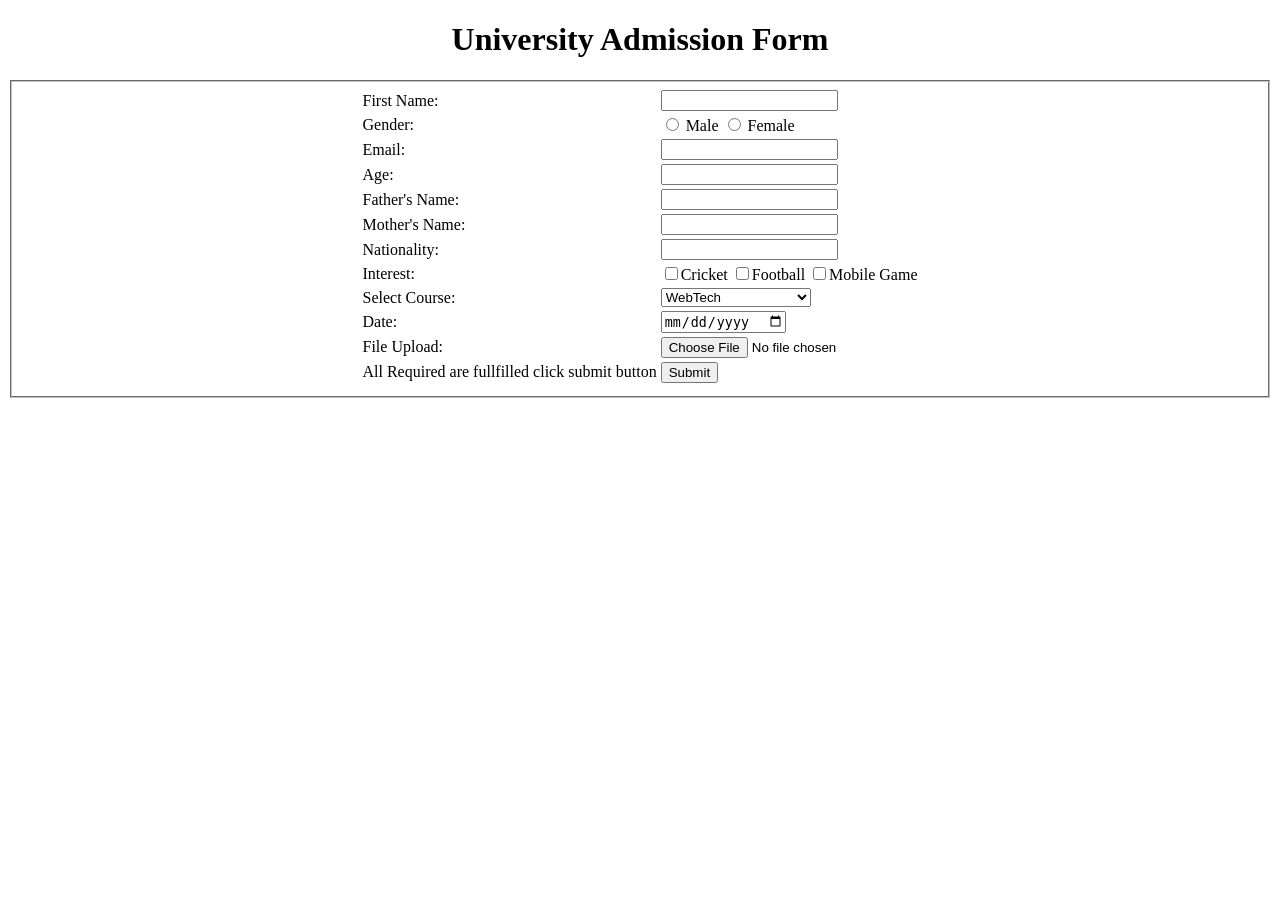
<file: LabTask-1/Task-1.html>
<!DOCTYPE html>
<html>
    <head>
        <title>
            Lab Task 1
        </title>
    </head>

    <body>
        <center>
        <h1>University Admission Form</h1>
        </center>

        <center>
            <fieldset>
            <form>
               <table>
                <tr>
                    <td>First Name:</td>
                    <td>
                        <input type="text" required>
                    </td>
                </tr>
                <tr>
                    <td>
                        Gender:
                    </td>
                    <td>
                        <input type="radio" value="Male" name="Gender"> Male
                        
                        <input type="radio" value="Female" name="Gender"> Female
                         
                    </td>
                </tr>
                <tr>
                    <td>Email:</td>
                    <td>
                        <input type="email" required>
                    </td>
                    
                </tr>
                <tr>
                    <td>Age:</td>
                    <td>
                        <input type="number" required>
                    </td>
                </tr>

                <tr>
                    <td>Father's Name:</td>
                    <td>
                        <input type="text" required>
                    </td>
                </tr>
                <tr>
                    <td>Mother's Name:</td>
                    <td>
                        <input type="text" required>
                    </td>
                </tr>
                
                <tr>
                    <td>Nationality:</td>
                    <td>
                        <input type="text" required>
                    </td>
                </tr>

               
                
                <tr>
                    <td>
                       Interest:
                    </td>
                    <td>
                        <input type="checkbox" >Cricket
                       
                        <input type="checkbox" >Football
                        
                        <input type="checkbox">Mobile Game
                       
                    </td>
                </tr>
                <tr>
                    <td>
                        Select Course:
                    </td>
                    <td>
                        
                        <select>
                            <option>WebTech</option>
                            <option>Software Engineering</option>
                            <option>OOP2</option>
                        </select>
                    </td>
                </tr>
                <tr>
                    <td>
                        Date:
                    </td>
                    <td>
                        <input type="date">
                    </td>
                </tr>
                <tr>
                    <td>
                        File Upload: 
                    </td>
                    <td>
                        <input type="file">
                    </td>
                </tr>

                <tr>
                    <td>All Required are fullfilled click submit button</td>
                    <td>
                       <input type="submit">
                    </td>
                    
                </tr>
                </table>
</form>
</fieldset>
</center>



      
    </body>
</html>
</file>
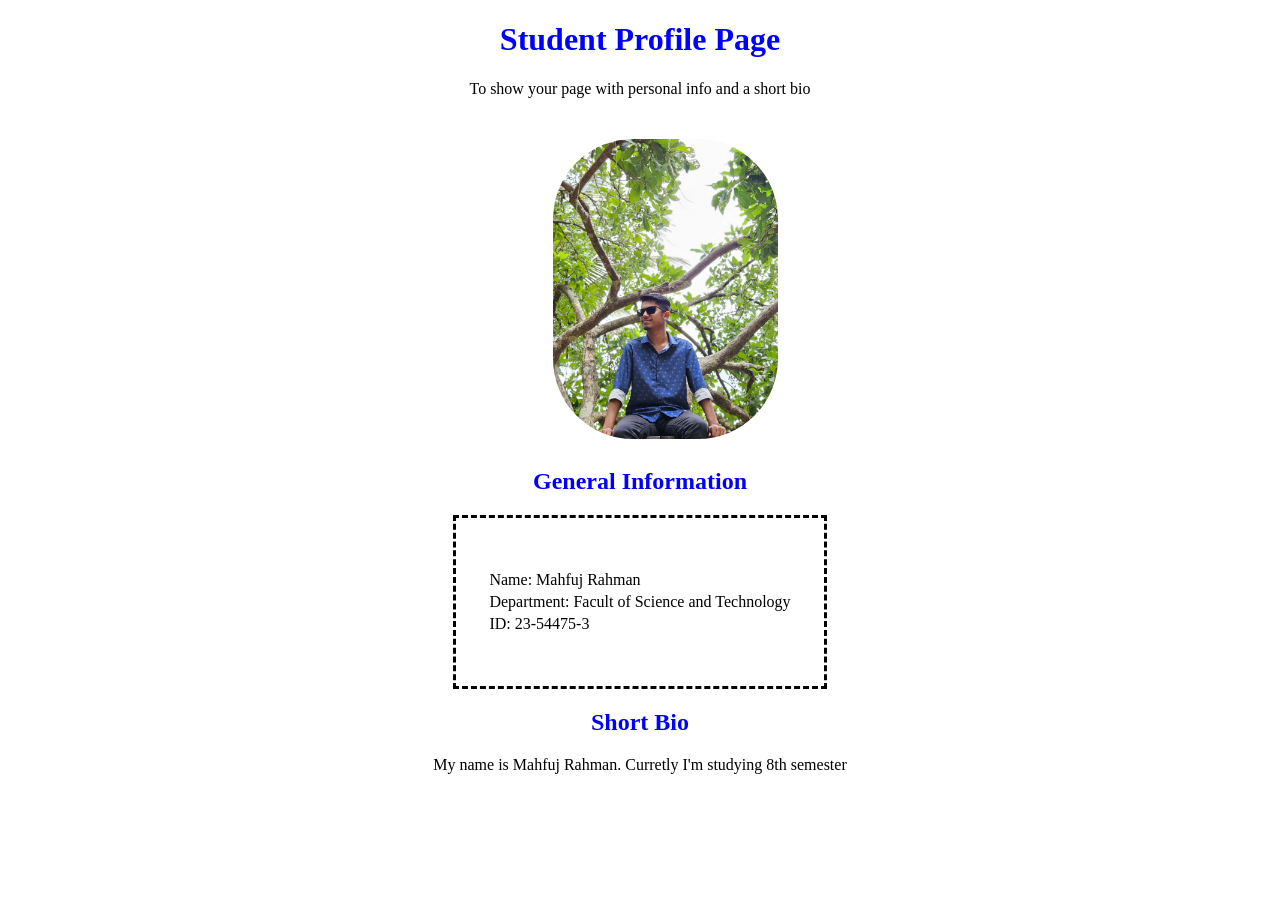
<file: LabTask-2/profile.html>
<!DOCTYPE html>
<html lang="en">
<head>
    <meta charset="UTF-8">
    <meta name="viewport" content="width=device-width, initial-scale=1.0">
    <title>Profile Page</title>
    <link rel="stylesheet" href="style.css">

</head>
<body>

    <header>
        <center>
        <h1 class="color">Student Profile Page</h1>
        <p>To show your page with personal info and a short bio</p>
        </center>
    </header>

    <section>
        <center>
        <img class="pic" src="mahfuj11.jpg">

        <h1 class="color">General Information</h1>


        <form>
            
            <table class="table">
                <tr>
                    <td>Name: Mahfuj Rahman</td>
                </tr>
                <tr>
                    <td>Department: Facult of Science and Technology</td>
                </tr>
                <tr>
                    <td>ID: 23-54475-3</td>
                </tr>

            </table>
        </form>
        <h1 class="color">Short Bio</h1>
        <p class="bio"> My name is Mahfuj Rahman. Curretly I'm studying 8th semester</p>

        </center>


    </section>

    <footer>


    </footer>
    
</body>
</html>
</file>
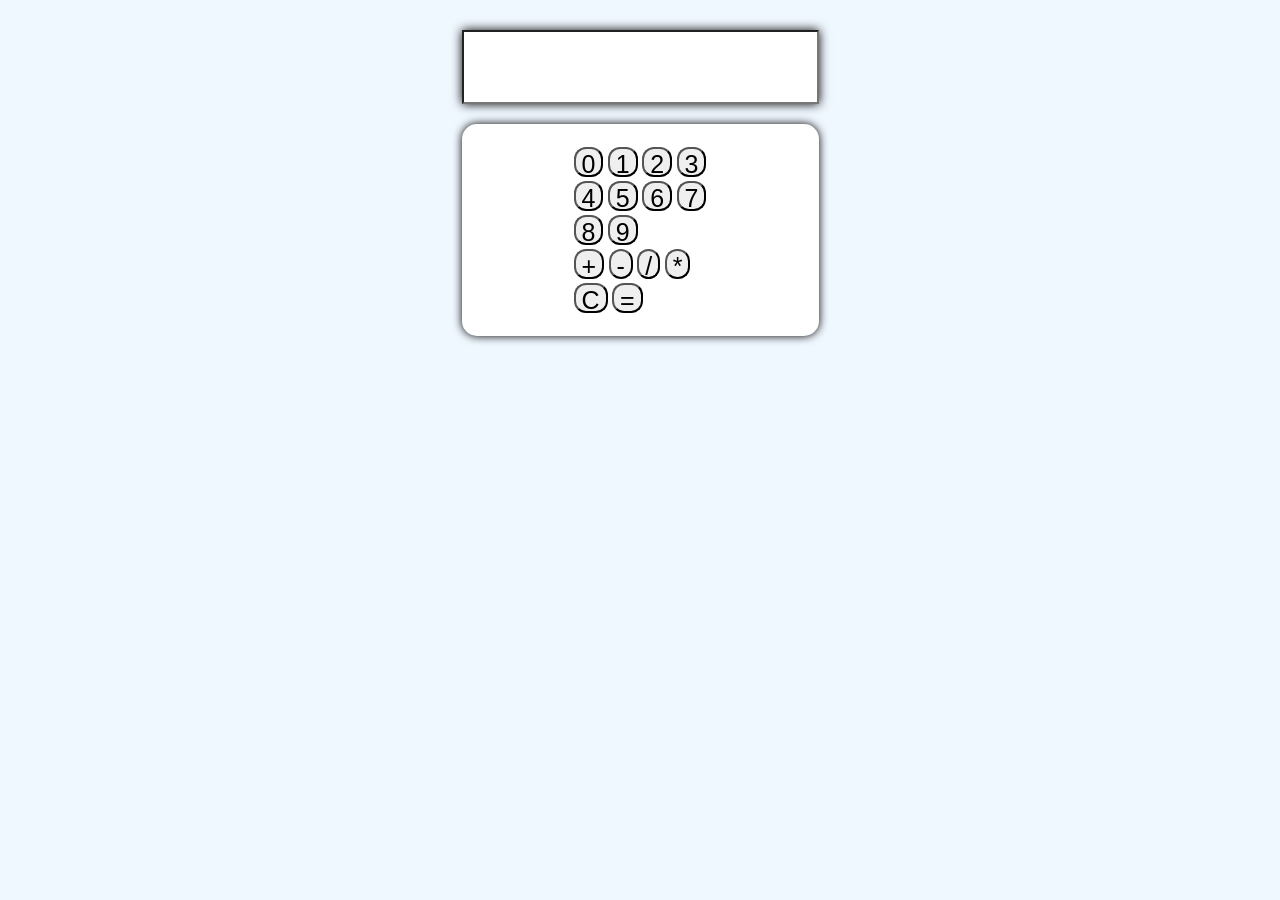
<file: LabTask-3/Calculator.html>
<!DOCTYPE html>
<html lang="en">
<head>
    <meta charset="UTF-8">
    <meta name="viewport" content="width=device-width, initial-scale=1.0">
    <title>Calculator</title>
    <style>
        body{
            font-family: 'Segoe UI', Tahoma, Geneva, Verdana, sans-serif;
            background-color: aliceblue;
            display: flex;
            justify-content: center;
            align-items: center;
            height: 350px;
        }

        .calculator
        {
            background-color: rgb(255, 255, 255);
            padding: 20px;
            border-radius: 15px;
            box-shadow: 0px 0px 10px;
            
            
        }
        input{
            box-shadow: 0px 0px 10px;
        }
        #display
        {
            font-size: 20px;
            height: 50px;
            
            margin-bottom: 20px;
            text-align: right;
            padding:10px 50px 10px;

        }
        button{
            font-size: 25px;
            height: 30px;
            border-radius: 12px;
            cursor: pointer;
            
            
            
        }
        button:hover{
            background:blue;
            color: aliceblue;
        }


    </style>
</head>
<body>
    <center>
   
    <input type="text" id="display" readonly>
<section class="calculator">
    <table>
        <tr>
            <td>
    <button onclick="num('0')">0</button>
    <button onclick="num('1')">1</button>
    <button onclick="num('2')">2</button>
    <button onclick="num('3')">3</button>
    </td>
    </tr>
    <tr>
    <td>
    <button onclick="num('4')">4</button>
    <button onclick="num('5')">5</button>
    <button onclick="num('6')">6</button>
    <button onclick="num('7')">7</button>
    </td>
    </tr>
    <tr>
        <td>
    <button onclick="num('8')">8</button>
    <button onclick="num('9')">9</button>
    </td>
    </tr>
<tr>
    <td>
    <button onclick="num('+')">+</button>
    <button onclick="num('-')">-</button>
    <button onclick="num('/')">/</button>
    <button onclick="num('*')">*</button>
    </td>
    </tr>
    <tr>
        <td>

    <button onclick="clearDisplay()">C</button>
    <button onclick="calculate()">=</button>
    </td>
    </tr>
    </table>
</section>
    </center>


    <script>
     display=document.getElementById("display");

     function num(value)
     {
        display.value +=value;
     }
     function clearDisplay()
     {
        display.value ="";
     }
     function calculate()
     {
        try{
            display.value=eval(display.value);
        }
        catch
        {
            display.value="Error";
        }

     }
    </script>

    
</body>
</html>
</file>
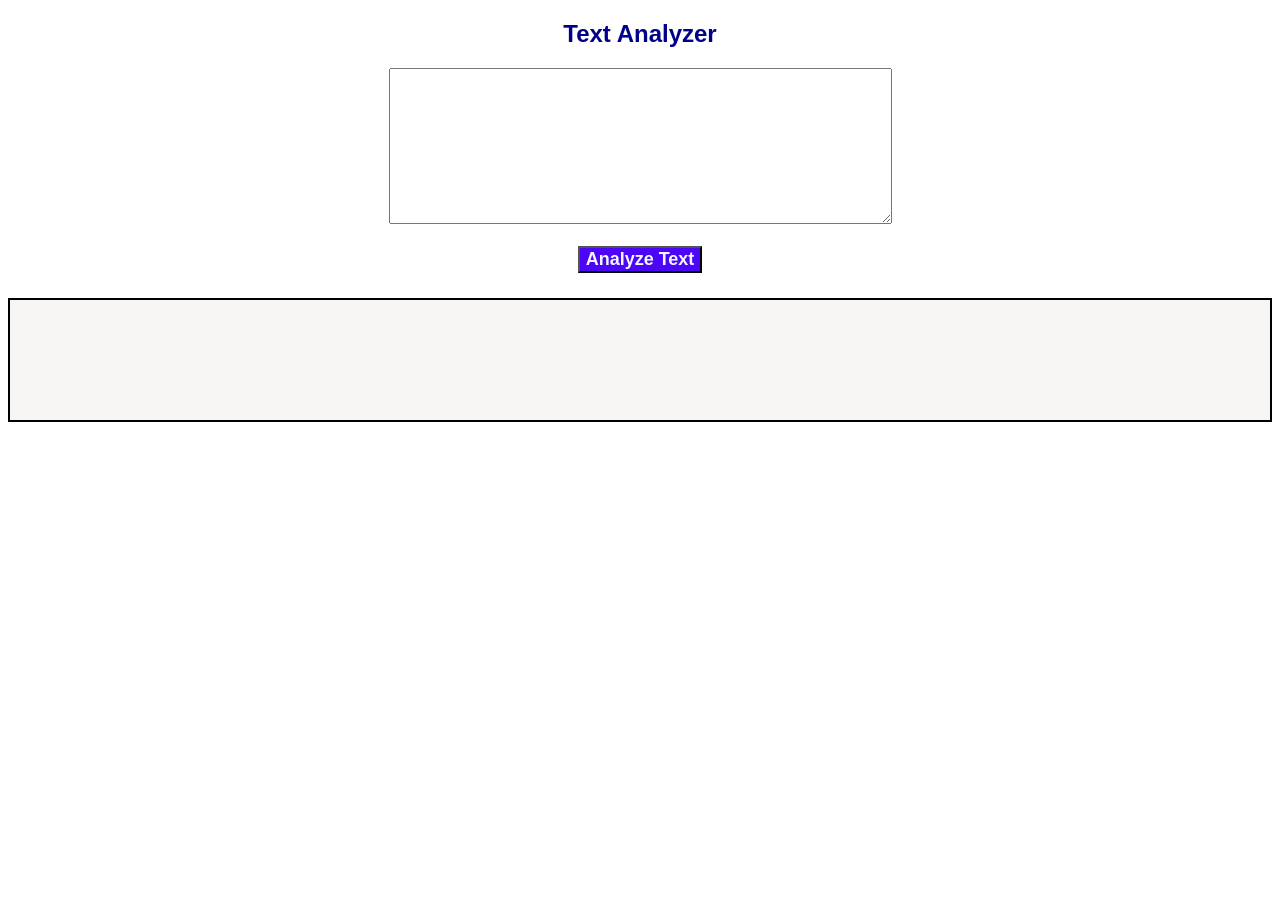
<file: LabTask-4/TextAnalyzer.html>
<!DOCTYPE html>
<html>
<head>
    <title>Text Analyzer</title>
</head>
<style>
    h2
    {
        font-family: 'Segoe UI', Tahoma, Geneva, Verdana, sans-serif;
        color: darkblue;
    }
    button
    {
        font-family: 'Segoe UI', Tahoma, Geneva, Verdana, sans-serif;
        background-color: rgb(77, 5, 245);
        font-weight: bolder;
        font-size: large;
        color: aliceblue;
    }
</style>
<body>
    <center>

    <h2>Text Analyzer</h2>

    <textarea id="textInput" rows="10" cols="60"></textarea>
    
    <br><br>

    <button onclick="analyzeText()">Analyze Text</button>

   <div id="result" style="border:2px solid black; padding: 60px; margin-top: 25px; background-color: #f7f4f4;">
   </div>
</center>

    <script>

        function analyzeText() 
        {
           var text = document.getElementById("textInput").value;

            if (text.trim()==="") 
            {
                document.getElementById("result").innerHTML="Please Enter text";
                return;
            }

            var charCount = text.length;
            var words = text.trim().split(" ")
            var wordCount = words.length;
            var reversed = text.split("").reverse().join("");

            document.getElementById("result").innerHTML =
                "<p><b>Characters:</b> "+charCount+"</p>"+
                "<p><b>Words:</b> "+wordCount+"</p>"+
                "<p><b>Reversed Text:</b> "+reversed+"</p>";
        }
    </script>

</body>
</html>
</file>
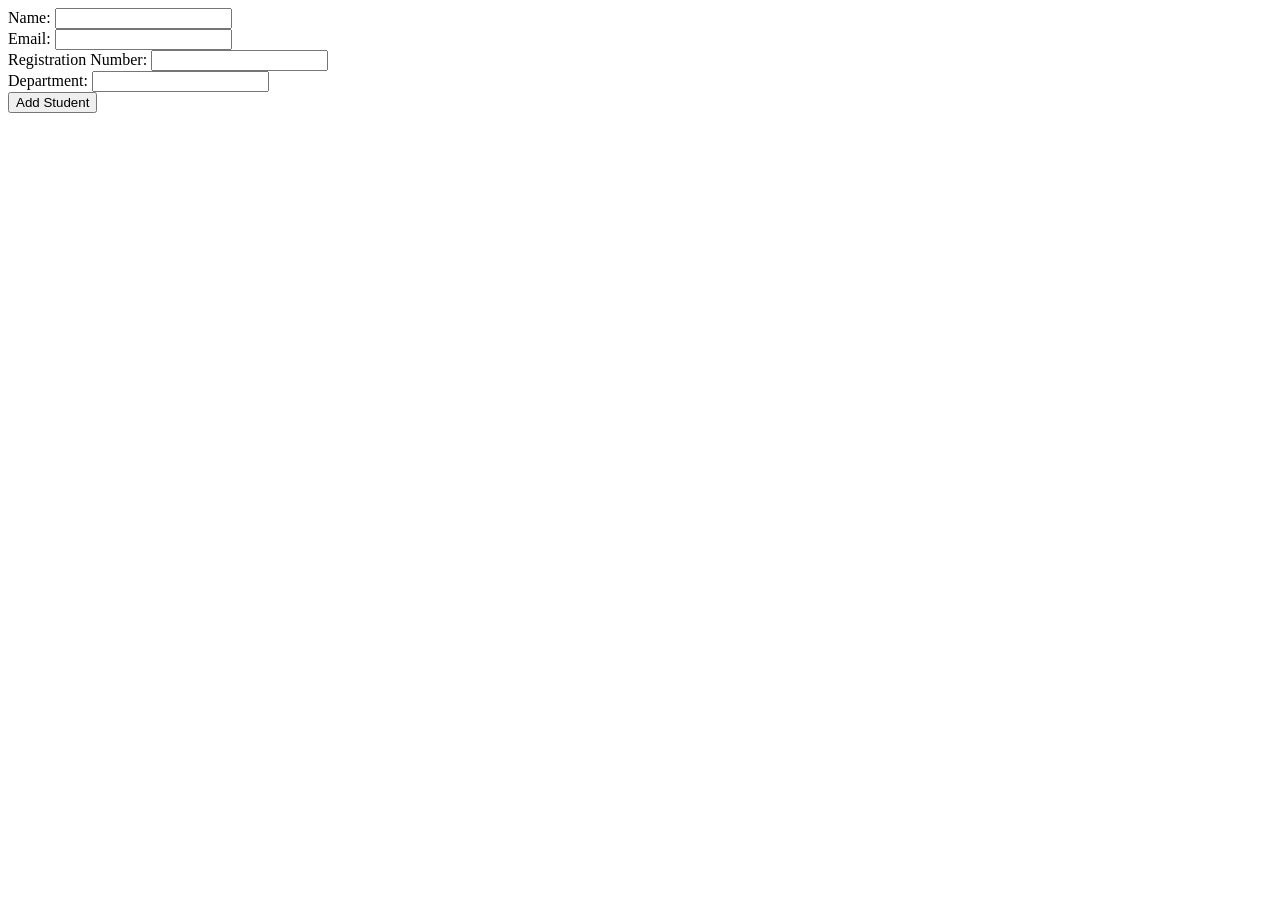
<file: Student_Management/addStudent.html>
<!DOCTYPE html>
<html lang="en">
<head>
    <meta charset="UTF-8">
    <meta name="viewport" content="width=device-width, initial-scale=1.0">
    <title>Add Student</title>
</head>
<body>
    <form action="insert.php" method="POST">
        Name: <input type="text" name="name"><br>
        Email: <input type="email" name="email"><br>
        Registration Number: <input type="text" name="registrationNo"><br>
        Department: <input type="text" name="department"><br>
        <button type="submit">Add Student</button>
    </form>
</body>
</html>
</file>
<file: LabTask-2/style.css>
.body
{
    background-color: beige;
    margin: auto;
}
.pic{
    margin: 25px 50px 5px 100px;
    height:300px;
    border-radius: 80px;
    
}
.table{
    border: dashed;
}
.color{
    color: blue;
}
.table{
   padding-left: 30px;
   padding-right: 30px;
   padding-bottom: 50px;
   padding-top: 50px;
    
}
</file>
